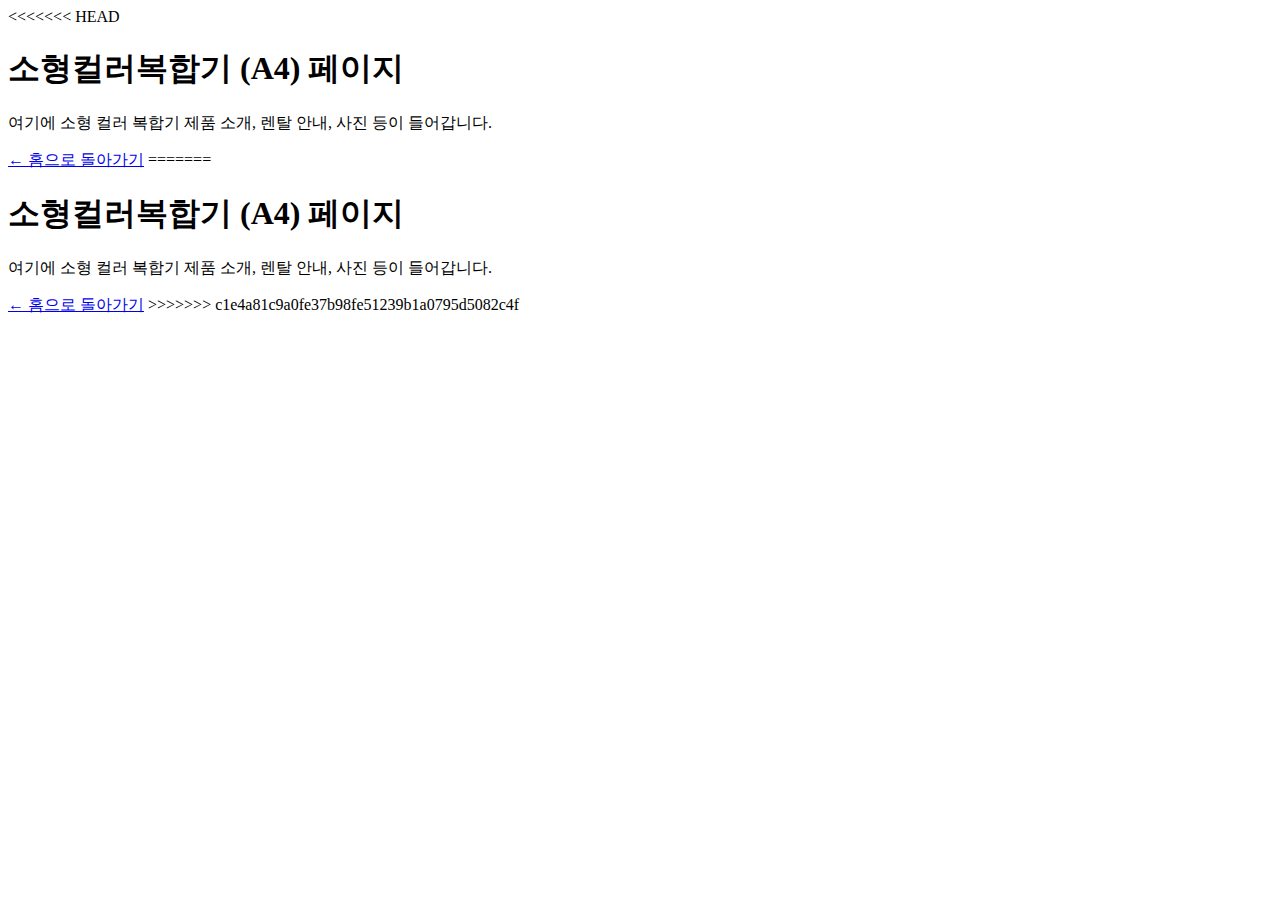
<file: large-bw.html>
<<<<<<< HEAD
<!-- small-color.html -->
<!DOCTYPE html>
<html lang="ko">
<head>
<meta charset="UTF-8" />
<meta name="viewport" content="width=device-width, initial-scale=1" />
<title>소형컬러복합기 (A4)</title>
</head>
<body>
<h1>소형컬러복합기 (A4) 페이지</h1>
<p>여기에 소형 컬러 복합기 제품 소개, 렌탈 안내, 사진 등이 들어갑니다.</p>
<a href="index.html">← 홈으로 돌아가기</a>
</body>
=======
<!-- small-color.html -->
<!DOCTYPE html>
<html lang="ko">
<head>
<meta charset="UTF-8" />
<meta name="viewport" content="width=device-width, initial-scale=1" />
<title>소형컬러복합기 (A4)</title>
</head>
<body>
<h1>소형컬러복합기 (A4) 페이지</h1>
<p>여기에 소형 컬러 복합기 제품 소개, 렌탈 안내, 사진 등이 들어갑니다.</p>
<a href="index.html">← 홈으로 돌아가기</a>
</body>
>>>>>>> c1e4a81c9a0fe37b98fe51239b1a0795d5082c4f
</html>
</file>
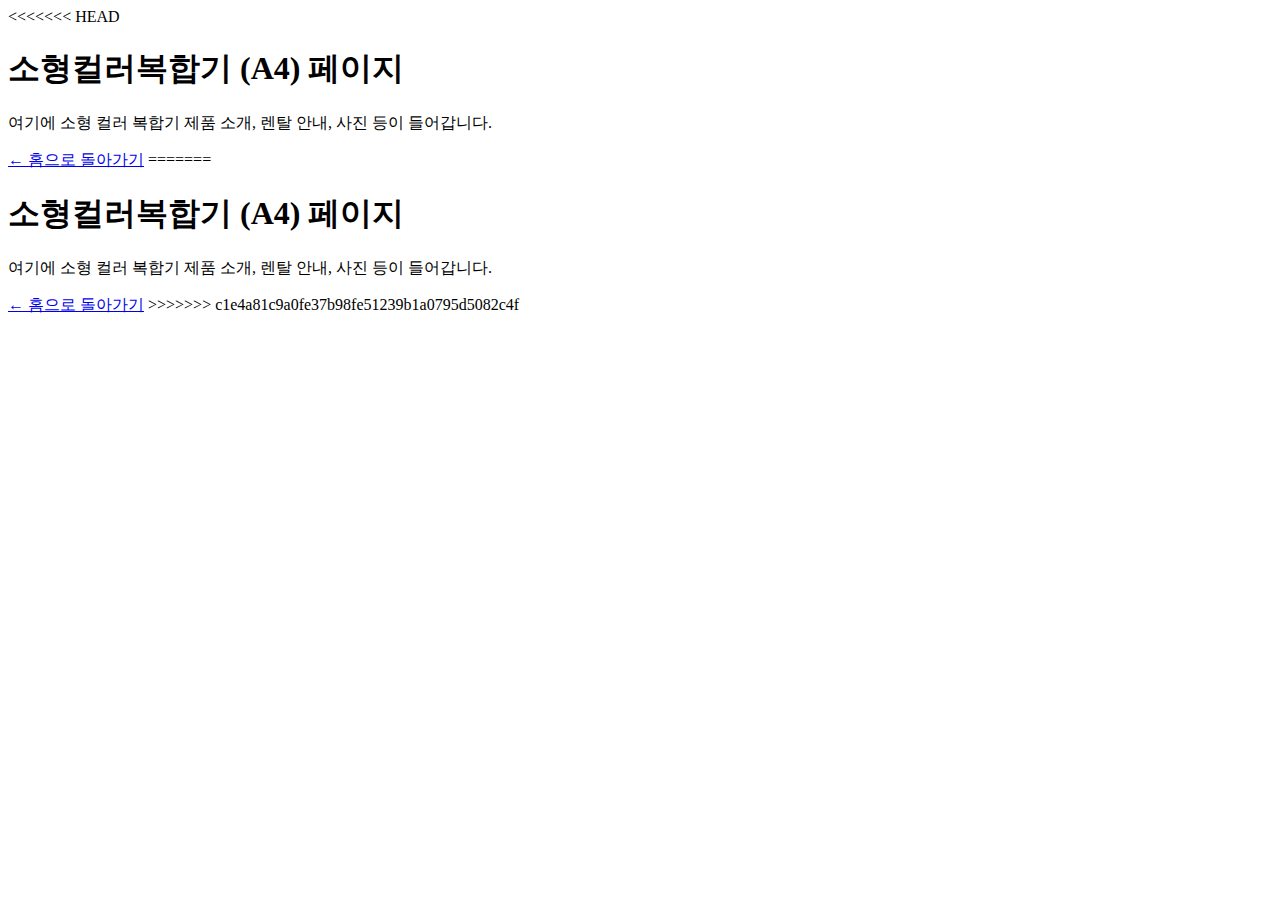
<file: small-color.html>
<<<<<<< HEAD
<!-- smal-color.html -->
<!DOCTYPE html>
<html lang="ko">
<head>
<meta charset="UTF-8" />
<meta name="viewport" content="width=device-width, initial-scale=1" />
<title>소형컬러복합기 (A4)</title>
</head>
<body>
<h1>소형컬러복합기 (A4) 페이지</h1>
<p>여기에 소형 컬러 복합기 제품 소개, 렌탈 안내, 사진 등이 들어갑니다.</p>
<a href="index.html">← 홈으로 돌아가기</a>
</body>
=======
<!-- smal-color.html -->
<!DOCTYPE html>
<html lang="ko">
<head>
<meta charset="UTF-8" />
<meta name="viewport" content="width=device-width, initial-scale=1" />
<title>소형컬러복합기 (A4)</title>
</head>
<body>
<h1>소형컬러복합기 (A4) 페이지</h1>
<p>여기에 소형 컬러 복합기 제품 소개, 렌탈 안내, 사진 등이 들어갑니다.</p>
<a href="index.html">← 홈으로 돌아가기</a>
</body>
>>>>>>> c1e4a81c9a0fe37b98fe51239b1a0795d5082c4f
</html>
</file>
